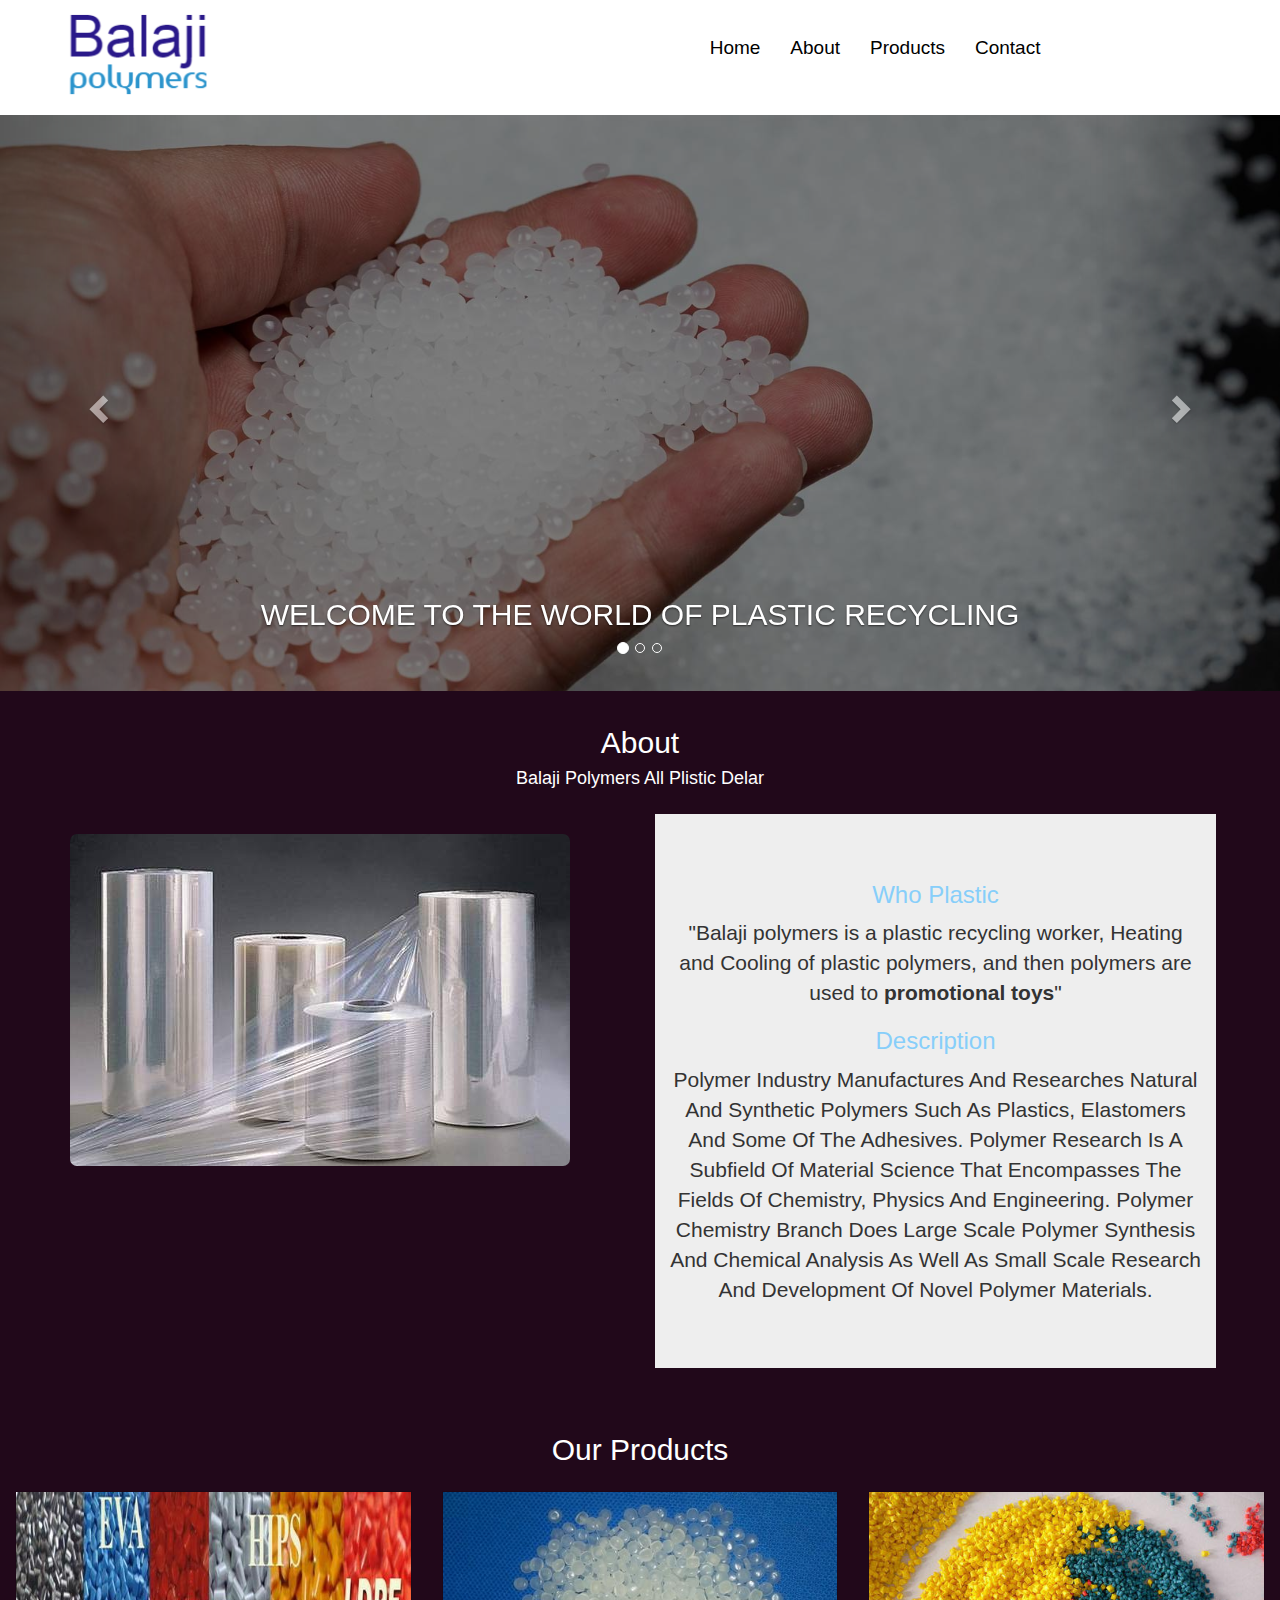
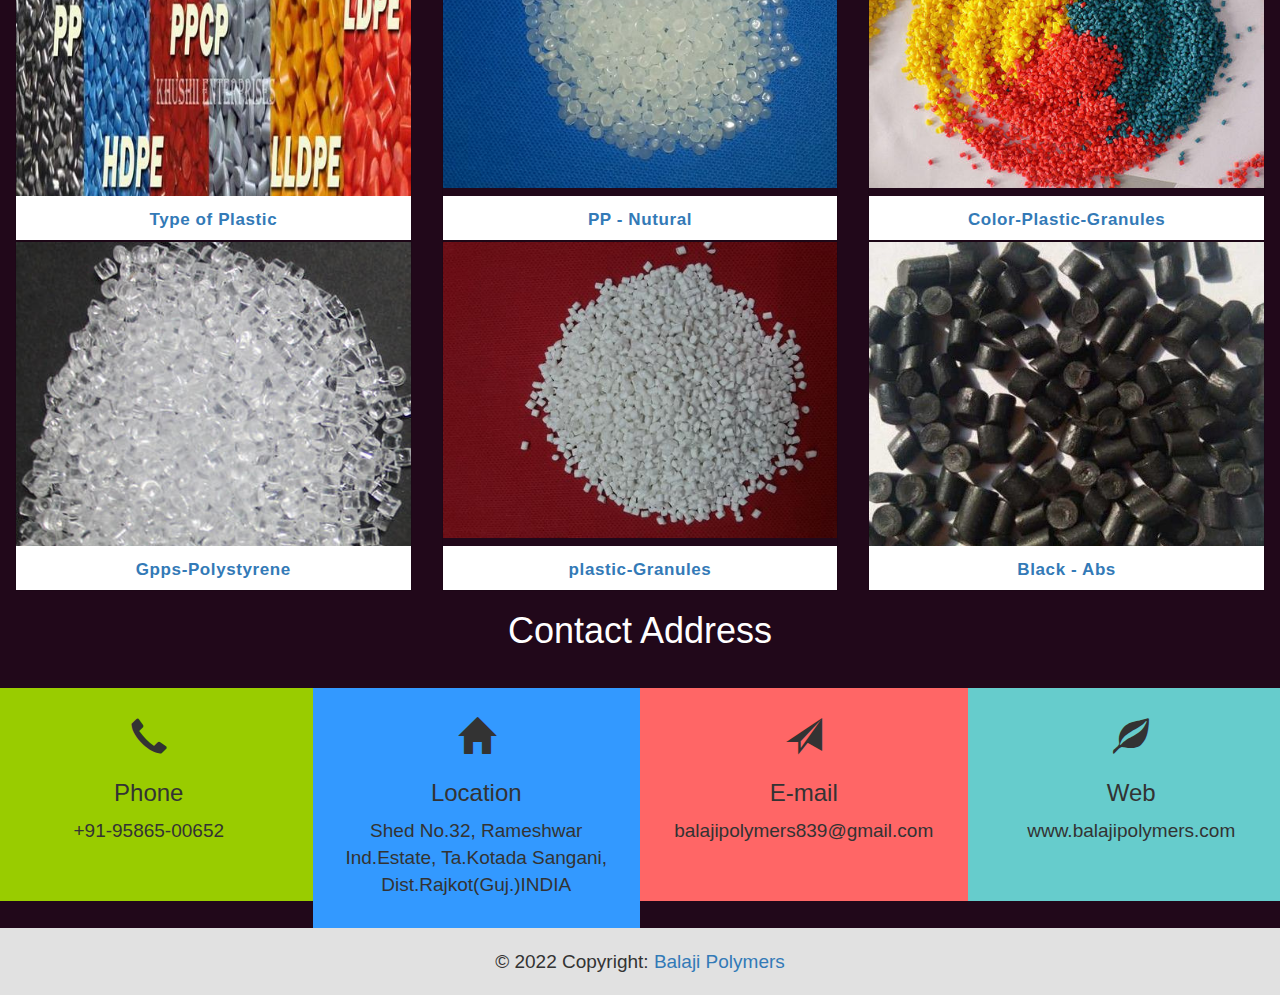
<file: WEB BALAJI/balaji.html>
<!DOCTYPE html>
<html lang="en">
<head>
    <meta charset="UTF-8">
    <meta http-equiv="X-UA-Compatible" content="IE=edge">
    <meta name="viewport" content="width=device-width, initial-scale=1.0">
    <title>Balaji Polymers</title>
    <link rel="stylesheet" href="https://maxcdn.bootstrapcdn.com/bootstrap/3.4.1/css/bootstrap.min.css">
    <script src="https://ajax.googleapis.com/ajax/libs/jquery/3.6.0/jquery.min.js"></script>
    <script src="https://maxcdn.bootstrapcdn.com/bootstrap/3.4.1/js/bootstrap.min.js"></script>
    <link rel="stylesheet" href="css/balaji.css">
    <link rel="javascript" href="js/js.js">
</head>
<body style="font-size: 19px;">
    <div class="container-flued">
        <div class="row">
            <div class="col-lg-12 col-md-12 col-sm-12 col-xs-12 header-hight">
                <div class="col-lg-4 col-md-4 col-sm-6 col-xs-6">
                    <a href="balaji.html">
                        <img src="images/logo-imag.png" alt="logo" class="logo">
                    </a>
                </div>
                <div class="col-lg-8 col-md-8 col-sm-6 col-xs-6" style="z-index: 1;">
                    <nav class="navbar navbar-inverse">
                        <div class="navbar-header">
                            <button type="button" class="navbar-toggle" data-toggle="collapse" data-target="#myNavbar">
                                <span class="icon-bar"></span>
                                <span class="icon-bar"></span>
                                <span class="icon-bar"></span>
                            </button>
                        </div>
                        <div class="collapse navbar-collapse" id="myNavbar">
                            <ul class="nav navbar-nav">
                                <li><a href="balaji.html">Home</a></li>
                                <li><a href="#about">About</a></li>
                                <li><a href="#products">Products</a></li>
                                <li><a href="#contact">Contact</a></li>
                            </ul>
                        </div>
                    </nav>
                </div>
            </div>
            <div class="col-lg-12 col-md-12 col-sm-12 col-xs-12">
                <div id="myCarousel" class="carousel slide" data-ride="carousel" style="background-color: black;">
                    <!-- Indicators -->
                    <ol class="carousel-indicators">
                        <li data-target="#myCarousel" data-slide-to="0" class="active"></li>
                        <li data-target="#myCarousel" data-slide-to="1"></li>
                        <li data-target="#myCarousel" data-slide-to="2"></li>
                    </ol>
                    <!-- Wrapper for slides -->
                    <div class="carousel-inner">
                        <div class="item active">
                            <img src="images/bg-images.jpg" alt="Los Angeles" style="width:100%; opacity: 0.5;">
                            <div class="carousel-caption">
                                <h2 class="headline">WELCOME TO THE WORLD OF PLASTIC RECYCLING</h2>
                            </div>
                        </div>
                        <div class="item">
                            <img src="images/bg-images.jpg" alt="Chicago" style="width:100%; opacity: 0.5;">
                            <div class="carousel-caption">
                                <h2 class="headline">WELCOME TO THE WORLD OF PLASTIC RECYCLING</h2>
                            </div>
                        </div>
                        <div class="item">
                            <img src="images/bg-images.jpg" alt="New york" style="width:100%; opacity: 0.5;">
                            <div class="carousel-caption">
                                <h2 class="headline">WELCOME TO THE WORLD OF PLASTIC RECYCLING</h2>
                            </div>
                        </div>
                    </div>
                    <!-- Left and right controls -->
                    <a class="left carousel-control" href="#myCarousel" data-slide="prev">
                        <span class="glyphicon glyphicon-chevron-left"></span>
                        <span class="sr-only">Previous</span>
                    </a>
                    <a class="right carousel-control" href="#myCarousel" data-slide="next">
                        <span class="glyphicon glyphicon-chevron-right"></span>
                        <span class="sr-only">Next</span>
                    </a>
                </div>
            </div>
            <div id="about" class="col-lg-12 col-md-12 col-sm-12 col-xs-12" style="margin-top: 15px; clear: both;">
                <div class="col-xs-12 col-sm-12 col-md-12 col-lg-12 col-xl-12 text-center" style="margin-bottom: 15px;">
                    <h2 style="color: #fff;">About</h2>
                    <h4 style="text-transform:capitalize; color: #fff;">Balaji Polymers all Plistic Delar</h4>
                </div>
                <div class="col-lg-6 col-md-6 col-sm-12 col-xs-12" style="text-align: center;margin-top: 20px;">
                    <!--img-->
                    <img src="images/three-image.jpg" alt="About Img" style="border-radius: 7px; max-width: 100%;">
                </div>
                <div class="col-lg-6 col-md-6 col-sm-12 col-xs-12" style="padding-right:5%;">
                    <!--text-->
                    <div class="jumbotron">
                        <div class="container">
                            <h3 class="text-center" style="color:lightskyblue;">Who Plastic</h3>
                            <p class="text-center">
                                "Balaji polymers is a plastic recycling worker, Heating and Cooling of plastic polymers,
                                and then polymers are used to <b>promotional toys</b>"
                            </p>
                            <h3 class="text-center" style="color:lightskyblue;">Description</h3>
                            <p class="text-center" style="text-transform:capitalize;">
                                Polymer industry manufactures and researches natural and synthetic polymers such as plastics,
                                elastomers and some of the adhesives. Polymer research is a subfield of material science
                                that encompasses the fields of chemistry, physics and engineering. Polymer chemistry branch
                                does large scale polymer synthesis and chemical analysis as well as small scale research
                                and development of novel polymer materials.
                            </p>
                        </div>
                    </div>
                </div>
            </div>

            <div id="products" class="col-lg-12 col-md-12 col-sm-12 col-xs-12" style="margin-top: 15px; clear: both;">
                <div class="col-xs-12 col-sm-12 col-md-12 col-lg-12 col-xl-12 text-center" style="margin-bottom: 15px;">
                    <h2 style="color: #fff;">Our Products</h2>
                </div>
                <div class="col-lg-4 col-md-4 col-sm-6 col-xs-6">
                    <div class="product-grid">
                        <div class="product-image">
                            <a href="javascript:void(0);">
                                <img class="pic-1" src="images/recycled-plastic-granules-500x500.jpg">
                            </a>
                        </div>
                        <div class="product-content">
                            <div class="price"><a href="javascript:void(0);">Type of Plastic</a></h3></div>
                        </div>
                    </div>
                </div>
                <div class="col-lg-4 col-md-4 col-sm-6 col-xs-6">
                    <div class="product-grid">
                        <div class="product-image">
                            <a href="javascript:void(0);">
                                <img class="pic-1" src="images/pp-natural-500x500.jpg">
                            </a>
                        </div>
                        <div class="product-content">
                            <div class="price"><a href="javascript:void(0);">PP - Nutural</a></h3></div>
                        </div>
                    </div>
                </div>
                <div class="col-lg-4 col-md-4 col-sm-6 col-xs-6">
                    <div class="product-grid">
                        <div class="product-image">
                            <a href="javascript:void(0);">
                                <img class="pic-1" src="images/color-plastic-granules-500x500.jpg">

                            </a>
                        </div>
                        <div class="product-content">
                            <div class="price"><a href="javascript:void(0);">Color-Plastic-Granules</a></h3></div>
                        </div>
                    </div>
                </div>
                <div class="col-lg-4 col-md-4 col-sm-6 col-xs-6">
                    <div class="product-grid">
                        <div class="product-image">
                            <a href="javascript:void(0);">
                                <img class="pic-1" src="images/gpps-polystyrene-granules-500x500.jpg">

                            </a>
                        </div>
                        <div class="product-content">
                            <div class="price"><a href="javascript:void(0);">Gpps-Polystyrene</a></h3></div>
                        </div>
                    </div>
                </div>
                <div class="col-lg-4 col-md-4 col-sm-6 col-xs-6">
                    <div class="product-grid">
                        <div class="product-image">
                            <a href="javascript:void(0);">
                                <img class="pic-1" src="images/plastic-granules-500x500.jpg">
                            </a>
                        </div>
                        <div class="product-content">
                            <div class="price"><a href="javascript:void(0);">plastic-Granules</a></h3></div>
                        </div>
                    </div>
                </div>
                <div class="col-lg-4 col-md-4 col-sm-6 col-xs-6">
                    <div class="product-grid">
                        <div class="product-image">
                            <a href="javascript:void(0);">
                                <img class="pic-1" src="images/ABS-dana.jpg">
                            </a>
                        </div>
                        <div class="product-content">
                            <div class="price"><a href="javascript:void(0);">Black - Abs</a></h3></div>
                        </div>
                    </div>
                </div>
            </div>
            <!-- contect -->
            <div id="contact" class="col-lg-12 col-md-12 col-sm-12 col-xs-12">
                <h1 style="text-align: center; color: #fff;" >Contact Address</h1><br>
                <div class="row text-center">
                    <div class="col-sm-3 col-xs-6 first-box footer-div-height">
                        <h1><span class="glyphicon glyphicon-earphone"></span></h1>
                        <h3>Phone</h3>
                        <p>+91-95865-00652</p>
                        <p>&nbsp;</p>
                    </div>
                    <div class="col-sm-3 col-xs-6 second-box">
                        <h1><span class="glyphicon glyphicon-home"></span></h1>
                        <h3>Location</h3>
                        <address style="text-transform: capitalize;">
                            Shed No.32,
                            Rameshwar Ind.Estate,
                            Ta.Kotada sangani,
                            dist.Rajkot(Guj.)INDIA
                        </address>
                        <!-- <p>.shed No.32,</p><br> -->
                    </div>
                    <div class="col-sm-3 col-xs-6 third-box">
                        <h1><span class="glyphicon glyphicon-send"></span></h1>
                        <h3>E-mail</h3>
                        <p>balajipolymers839@gmail.com</p>
                        <p>&nbsp;</p>
                    </div>
                    <div class="col-sm-3 col-xs-6 fourth-box">
                        <h1><span class="glyphicon glyphicon-leaf"></span></h1>
                        <h3>Web</h3>
                        <p>www.balajipolymers.com</p>
                        <p>&nbsp;</p>
                    </div>
                </div>
            </div>
            <!-- end contect -->
            <!-- footer -->

            <footer class="text-center text-white fixed-bottom" style="background-color: #21081a;">
                <!-- Grid container -->
                <div class="container p-4"></div>
                <!-- Grid container -->
                <!-- Copyright -->
                <div class="text-center p-3" style="background-color: rgba(225, 225, 225, 225); padding: 20px;">
                    © 2022 Copyright:
                    <a class="text-white" href="balaji.html">Balaji Polymers</a>
                </div>
                <!-- Copyright -->
            </footer>
            <!-- end footer -->
        </div>
    </div>
</body>
</html>
</file>
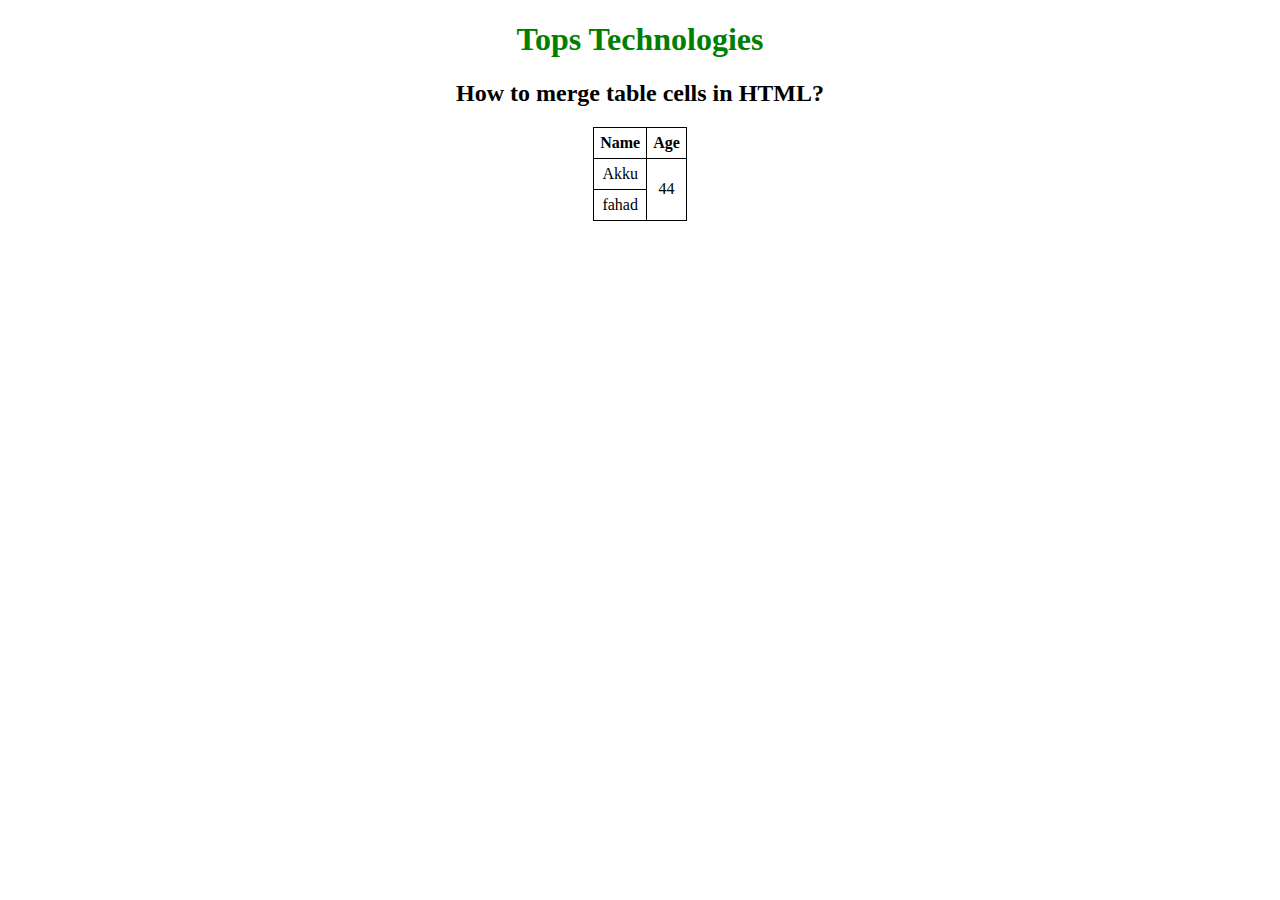
<file: Assignment/Module (HTML)-1/Question10.html>
<!DOCTYPE html>
<html>

<head>
    <style>
        table,
        th,
        td {
            border: 1px solid black;
            border-collapse: collapse;
            padding: 6px;
        }
    </style>
</head>

<body style="text-align:center">

    <h1 style="color:green;">
        Tops Technologies
    </h1>

    <h2>How to merge table cells in HTML?</h2>

    <table align="center">
        <tr>
            <th>Name</th>
            <th>Age</th>
        </tr>
        <tr>
            <td>Akku</td>

            <!-- This cell will take up 
				space on two rows -->
            <td rowspan="2">44</td>
        </tr>
        <tr>
            <td>fahad</td>
        </tr>
    </table>
</body>

</html>
</file>
<file: WEB BALAJI/css/balaji.css>
* {
    margin: 0;
    padding: 0;
}

.header-hight {
    height: 115px;
    background-color: rgb(255, 255, 255);
}

.logo {
    width: 246px;
    padding: 5px;
}

.navbar-inverse {
    background-color: white !important;
    border-color: white !important;
    margin-left: 237px;
}

#myNavbar {
    margin-top: 22px;
}

.navbar-inverse .navbar-nav > li > a {
    color: black;
}

    .navbar-inverse .navbar-nav > li > a:focus, .navbar-inverse .navbar-nav > li > a:hover {
        color: #286090;
        background-color: transparent;
    }

.navbar-inverse .navbar-toggle:focus, .navbar-inverse .navbar-toggle {
    background-color: #333;
}

.navbar-inverse .navbar-toggle {
    border-color: #333;
}

.navbar-inverse {
    background-color: white !important;
    border-color: white !important;
    width: 100%;
}

@media only screen and (max-width: 800px) {
    .navbar-inverse {
        background-color: white !important;
        border-color: white !important;
        margin-left: 0px;
        width: 100%;
    }
}
/* css product */
h3.h3 {
    text-align: center;
    margin: 1em;
    text-transform: capitalize;
    font-size: 1.7em;
}

/********************* shopping Demo-1 **********************/
.product-grid {
    font-family: Raleway,sans-serif;
    text-align: center;
    padding: 0 0 72px;
    border: 1px solid rgba(0,0,0,.1);
    overflow: hidden;
    position: relative;
    z-index: 1;
    max-height: 350px;
    object-fit: contain;
}

@media only screen and (max-width: 500px) {
    .product-grid {
        max-height: 200px;
    }
}

.product-grid .product-image {
    position: relative;
    transition: all .3s ease 0s;
}

    .product-grid .product-image a {
        display: block;
    }

    .product-grid .product-image img {
        width: 100%;
        height: auto;
    }

.product-grid .pic-1 {
    opacity: 1;
    transition: all .3s ease-out 0s;
}

.product-grid:hover .pic-1 {
    opacity: 1;
}

.product-grid .pic-2 {
    opacity: 0;
    position: absolute;
    top: 0;
    left: 0;
    transition: all .3s ease-out 0s;
}

.product-grid:hover .pic-2 {
    opacity: 1;
}

.product-grid .social {
    width: 150px;
    padding: 0;
    margin: 0;
    list-style: none;
    opacity: 0;
    transform: translateY(-50%) translateX(-50%);
    position: absolute;
    top: 60%;
    left: 50%;
    z-index: 1;
    transition: all .3s ease 0s;
}

.product-grid:hover .social {
    opacity: 1;
    top: 50%;
}

.product-grid .social li {
    display: inline-block;
}

    .product-grid .social li a {
        color: #fff;
        background-color: #333;
        font-size: 16px;
        line-height: 40px;
        text-align: center;
        height: 40px;
        width: 40px;
        margin: 0 2px;
        display: block;
        position: relative;
        transition: all .3s ease-in-out;
    }

        .product-grid .social li a:hover {
            color: #fff;
            background-color: #ef5777;
        }

        .product-grid .social li a:after, .product-grid .social li a:before {
            content: attr(data-tip);
            color: #fff;
            background-color: #000;
            font-size: 12px;
            letter-spacing: 1px;
            line-height: 20px;
            padding: 1px 5px;
            white-space: nowrap;
            opacity: 0;
            transform: translateX(-50%);
            position: absolute;
            left: 50%;
            top: -30px;
        }

        .product-grid .social li a:after {
            content: '';
            height: 15px;
            width: 15px;
            border-radius: 0;
            transform: translateX(-50%) rotate(45deg);
            top: -20px;
            z-index: -1;
        }

        .product-grid .social li a:hover:after, .product-grid .social li a:hover:before {
            opacity: 1;
        }

.product-grid .product-discount-label, .product-grid .product-new-label {
    color: #fff;
    background-color: #ef5777;
    font-size: 12px;
    text-transform: uppercase;
    padding: 2px 7px;
    display: block;
    position: absolute;
    top: 10px;
    left: 0;
}

.product-grid .product-discount-label {
    background-color: #333;
    left: auto;
    right: 0;
}

.product-grid .rating {
    color: #FFD200;
    font-size: 12px;
    padding: 12px 0 0;
    margin: 0;
    list-style: none;
    position: relative;
    z-index: -1;
}

    .product-grid .rating li.disable {
        color: rgba(0,0,0,.2);
    }

.product-grid .product-content {
    background-color: #fff;
    text-align: center;
    padding: 12px 0;
    margin: 0 auto;
    position: absolute;
    left: 0;
    right: 0;
    bottom: -27px;
    z-index: 1;
    transition: all .3s;
    margin-bottom: 15px;
}

.product-grid:hover .product-content {
    bottom: 0;
}

.product-grid .title {
    font-size: 13px;
    font-weight: 400;
    letter-spacing: .5px;
    text-transform: capitalize;
    margin: 0 0 10px;
    transition: all .3s ease 0s;
}

    .product-grid .title a {
        color: #828282;
    }

        .product-grid .title a:hover, .product-grid:hover .title a {
            color: #ef5777;
        }

.product-grid .price {
    color: #333;
    font-size: 17px;
    font-family: Montserrat,sans-serif;
    font-weight: 700;
    letter-spacing: .6px;
    margin-bottom: 8px;
    text-align: center;
    transition: all .3s;
}

    .product-grid .price span {
        color: #999;
        font-size: 13px;
        font-weight: 400;
        text-decoration: line-through;
        margin-left: 3px;
        display: inline-block;
    }

.product-grid .add-to-cart {
    color: #000;
    font-size: 13px;
    font-weight: 600;
}

@media only screen and (max-width:990px) {
    .product-grid {
        margin-bottom: 30px;
    }
}

/********************* Shopping Demo-2 **********************/
.demo {
    padding: 45px 0;
}

.product-grid2 {
    font-family: 'Open Sans',sans-serif;
    position: relative;
}

    .product-grid2 .product-image2 {
        overflow: hidden;
        position: relative;
    }

        .product-grid2 .product-image2 a {
            display: block;
        }

        .product-grid2 .product-image2 img {
            width: 100%;
            height: auto;
        }

.product-image2 .pic-1 {
    opacity: 1;
    transition: all .5s;
}

.product-grid2:hover .product-image2 .pic-1 {
    opacity: 0;
}

.product-image2 .pic-2 {
    width: 100%;
    height: 100%;
    opacity: 0;
    position: absolute;
    top: 0;
    left: 0;
    transition: all .5s;
}

.product-grid2:hover .product-image2 .pic-2 {
    opacity: 1;
}

.product-grid2 .social {
    padding: 0;
    margin: 0;
    position: absolute;
    bottom: 50px;
    right: 25px;
    z-index: 1;
}

    .product-grid2 .social li {
        margin: 0 0 10px;
        display: block;
        transform: translateX(100px);
        transition: all .5s;
    }

.product-grid2:hover .social li {
    transform: translateX(0);
}

    .product-grid2:hover .social li:nth-child(2) {
        transition-delay: .15s;
    }

    .product-grid2:hover .social li:nth-child(3) {
        transition-delay: .25s;
    }

.product-grid2 .social li a {
    color: #505050;
    background-color: #fff;
    font-size: 17px;
    line-height: 45px;
    text-align: center;
    height: 45px;
    width: 45px;
    border-radius: 50%;
    display: block;
    transition: all .3s ease 0s;
}

    .product-grid2 .social li a:hover {
        color: #fff;
        background-color: #3498db;
        box-shadow: 0 0 10px rgba(0,0,0,.5);
    }

    .product-grid2 .social li a:after, .product-grid2 .social li a:before {
        content: attr(data-tip);
        color: #fff;
        background-color: #000;
        font-size: 12px;
        line-height: 22px;
        border-radius: 3px;
        padding: 0 5px;
        white-space: nowrap;
        opacity: 0;
        transform: translateX(-50%);
        position: absolute;
        left: 50%;
        top: -30px;
    }

    .product-grid2 .social li a:after {
        content: '';
        height: 15px;
        width: 15px;
        border-radius: 0;
        transform: translateX(-50%) rotate(45deg);
        top: -22px;
        z-index: -1;
    }

    .product-grid2 .social li a:hover:after, .product-grid2 .social li a:hover:before {
        opacity: 1;
    }

.product-grid2 .add-to-cart {
    color: #fff;
    background-color: #404040;
    font-size: 15px;
    text-align: center;
    width: 100%;
    padding: 10px 0;
    display: block;
    position: absolute;
    left: 0;
    bottom: -100%;
    transition: all .3s;
}

    .product-grid2 .add-to-cart:hover {
        background-color: #3498db;
        text-decoration: none;
    }

.product-grid2:hover .add-to-cart {
    bottom: 0;
}

.product-grid2 .product-new-label {
    background-color: #3498db;
    color: #fff;
    font-size: 17px;
    padding: 5px 10px;
    position: absolute;
    right: 0;
    top: 0;
    transition: all .3s;
}

.product-grid2:hover .product-new-label {
    opacity: 0;
}

.product-grid2 .product-content {
    padding: 20px 10px;
    text-align: center;
}

.product-grid2 .title {
    font-size: 17px;
    margin: 0 0 7px;
}

    .product-grid2 .title a {
        color: #303030;
    }

        .product-grid2 .title a:hover {
            color: #3498db;
        }

.product-grid2 .price {
    color: #303030;
    font-size: 15px;
}

@media screen and (max-width:990px) {
    .product-grid2 {
        margin-bottom: 30px;
    }
}

/********************* Shopping Demo-3 **********************/
.product-grid3 {
    font-family: Roboto,sans-serif;
    text-align: center;
    position: relative;
    z-index: 1;
}

    .product-grid3:before {
        content: "";
        height: 81%;
        width: 100%;
        background: #fff;
        border: 1px solid rgba(0,0,0,.1);
        opacity: 0;
        position: absolute;
        top: 0;
        left: 0;
        z-index: -1;
        transition: all .5s ease 0s;
    }

    .product-grid3:hover:before {
        opacity: 1;
        height: 100%;
    }

    .product-grid3 .product-image3 {
        position: relative;
    }

        .product-grid3 .product-image3 a {
            display: block;
        }

        .product-grid3 .product-image3 img {
            width: 100%;
            height: auto;
        }

    .product-grid3 .pic-1 {
        opacity: 1;
        transition: all .5s ease-out 0s;
    }

    .product-grid3:hover .pic-1 {
        opacity: 0;
    }

    .product-grid3 .pic-2 {
        position: absolute;
        top: 0;
        left: 0;
        opacity: 0;
        transition: all .5s ease-out 0s;
    }

    .product-grid3:hover .pic-2 {
        opacity: 1;
    }

    .product-grid3 .social {
        width: 120px;
        padding: 0;
        margin: 0 auto;
        list-style: none;
        opacity: 0;
        position: absolute;
        right: 0;
        left: 0;
        bottom: -23px;
        transform: scale(0);
        transition: all .3s ease 0s;
    }

    .product-grid3:hover .social {
        opacity: 1;
        transform: scale(1);
    }

    .product-grid3:hover .product-discount-label, .product-grid3:hover .product-new-label, .product-grid3:hover .title {
        opacity: 0;
    }

    .product-grid3 .social li {
        display: inline-block;
    }

        .product-grid3 .social li a {
            color: #e67e22;
            background: #fff;
            font-size: 18px;
            line-height: 50px;
            width: 50px;
            height: 50px;
            border: 1px solid rgba(0,0,0,.1);
            border-radius: 50%;
            margin: 0 2px;
            display: block;
            transition: all .3s ease 0s;
        }

            .product-grid3 .social li a:hover {
                background: #e67e22;
                color: #fff;
            }

    .product-grid3 .product-discount-label, .product-grid3 .product-new-label {
        background-color: #e67e22;
        color: #fff;
        font-size: 17px;
        padding: 2px 10px;
        position: absolute;
        right: 10px;
        top: 10px;
        transition: all .3s;
    }

    .product-grid3 .product-content {
        z-index: -1;
        padding: 15px;
        text-align: left;
    }

    .product-grid3 .title {
        font-size: 14px;
        text-transform: capitalize;
        margin: 0 0 7px;
        transition: all .3s ease 0s;
    }

        .product-grid3 .title a {
            color: #414141;
        }

    .product-grid3 .price {
        color: #000;
        font-size: 16px;
        letter-spacing: 1px;
        font-weight: 600;
        margin-right: 2px;
        display: inline-block;
    }

        .product-grid3 .price span {
            color: #909090;
            font-size: 14px;
            font-weight: 500;
            letter-spacing: 0;
            text-decoration: line-through;
            text-align: left;
            display: inline-block;
            margin-top: -2px;
        }

    .product-grid3 .rating {
        padding: 0;
        margin: -22px 0 0;
        list-style: none;
        text-align: right;
        display: block;
    }

        .product-grid3 .rating li {
            color: #ffd200;
            font-size: 13px;
            display: inline-block;
        }

            .product-grid3 .rating li.disable {
                color: #dcdcdc;
            }

@media only screen and (max-width:1200px) {
    .product-grid3 .rating {
        margin: 0;
    }
}

@media only screen and (max-width:990px) {
    .product-grid3 {
        margin-bottom: 30px;
    }

        .product-grid3 .rating {
            margin: -22px 0 0;
        }
}

@media only screen and (max-width:359px) {
    .product-grid3 .rating {
        margin: 0;
    }
}

/********************* Shopping Demo-4 **********************/
.product-grid4, .product-grid4 .product-image4 {
    position: relative;
}

.product-grid4 {
    font-family: Poppins,sans-serif;
    text-align: center;
    border-radius: 5px;
    overflow: hidden;
    z-index: 1;
    transition: all .3s ease 0s;
}

    .product-grid4:hover {
        box-shadow: 0 0 10px rgba(0,0,0,.2);
    }

    .product-grid4 .product-image4 a {
        display: block;
    }

    .product-grid4 .product-image4 img {
        width: 100%;
        height: auto;
    }

    .product-grid4 .pic-1 {
        opacity: 1;
        transition: all .5s ease-out 0s;
    }

    .product-grid4:hover .pic-1 {
        opacity: 0;
    }

    .product-grid4 .pic-2 {
        position: absolute;
        top: 0;
        left: 0;
        opacity: 0;
        transition: all .5s ease-out 0s;
    }

    .product-grid4:hover .pic-2 {
        opacity: 1;
    }

    .product-grid4 .social {
        width: 180px;
        padding: 0;
        margin: 0 auto;
        list-style: none;
        position: absolute;
        right: 0;
        left: 0;
        top: 50%;
        transform: translateY(-50%);
        transition: all .3s ease 0s;
    }

        .product-grid4 .social li {
            display: inline-block;
            opacity: 0;
            transition: all .7s;
        }

            .product-grid4 .social li:nth-child(1) {
                transition-delay: .15s;
            }

            .product-grid4 .social li:nth-child(2) {
                transition-delay: .3s;
            }

            .product-grid4 .social li:nth-child(3) {
                transition-delay: .45s;
            }

    .product-grid4:hover .social li {
        opacity: 1;
    }

    .product-grid4 .social li a {
        color: #222;
        background: #fff;
        font-size: 17px;
        line-height: 36px;
        width: 40px;
        height: 36px;
        border-radius: 2px;
        margin: 0 5px;
        display: block;
        transition: all .3s ease 0s;
    }

        .product-grid4 .social li a:hover {
            color: #fff;
            background: #16a085;
        }

        .product-grid4 .social li a:after, .product-grid4 .social li a:before {
            content: attr(data-tip);
            color: #fff;
            background-color: #000;
            font-size: 12px;
            line-height: 20px;
            border-radius: 3px;
            padding: 0 5px;
            white-space: nowrap;
            opacity: 0;
            transform: translateX(-50%);
            position: absolute;
            left: 50%;
            top: -30px;
        }

        .product-grid4 .social li a:after {
            content: '';
            height: 15px;
            width: 15px;
            border-radius: 0;
            transform: translateX(-50%) rotate(45deg);
            top: -22px;
            z-index: -1;
        }

        .product-grid4 .social li a:hover:after, .product-grid4 .social li a:hover:before {
            opacity: 1;
        }

    .product-grid4 .product-discount-label, .product-grid4 .product-new-label {
        color: #fff;
        background-color: #16a085;
        font-size: 13px;
        font-weight: 800;
        text-transform: uppercase;
        line-height: 45px;
        height: 45px;
        width: 45px;
        border-radius: 50%;
        position: absolute;
        left: 10px;
        top: 15px;
        transition: all .3s;
    }

    .product-grid4 .product-discount-label {
        left: auto;
        right: 10px;
        background-color: #d7292a;
    }

    .product-grid4:hover .product-new-label {
        opacity: 0;
    }

    .product-grid4 .product-content {
        padding: 25px;
    }

    .product-grid4 .title {
        font-size: 15px;
        font-weight: 400;
        text-transform: capitalize;
        margin: 0 0 7px;
        transition: all .3s ease 0s;
    }

        .product-grid4 .title a {
            color: #222;
        }

            .product-grid4 .title a:hover {
                color: #16a085;
            }

    .product-grid4 .price {
        color: #16a085;
        font-size: 17px;
        font-weight: 700;
        margin: 0 2px 15px 0;
        display: block;
    }

        .product-grid4 .price span {
            color: #909090;
            font-size: 13px;
            font-weight: 400;
            letter-spacing: 0;
            text-decoration: line-through;
            text-align: left;
            vertical-align: middle;
            display: inline-block;
        }

    .product-grid4 .add-to-cart {
        border: 1px solid #e5e5e5;
        display: inline-block;
        padding: 10px 20px;
        color: #888;
        font-weight: 600;
        font-size: 14px;
        border-radius: 4px;
        transition: all .3s;
    }

    .product-grid4:hover .add-to-cart {
        border: 1px solid transparent;
        background: #16a085;
        color: #fff;
    }

    .product-grid4 .add-to-cart:hover {
        background-color: #505050;
        box-shadow: 0 0 10px rgba(0,0,0,.5);
    }

@media only screen and (max-width:990px) {
    .product-grid4 {
        margin-bottom: 30px;
    }
}

/********************* Shopping Demo-5 **********************/
.product-image5 .pic-1, .product-image5 .pic-2 {
    backface-visibility: hidden;
    transition: all .5s ease 0s;
}

.product-grid5 {
    font-family: Poppins,sans-serif;
    position: relative;
}

    .product-grid5 .product-image5 {
        overflow: hidden;
        position: relative;
    }

        .product-grid5 .product-image5 a {
            display: block;
        }

        .product-grid5 .product-image5 img {
            width: 100%;
            height: auto;
        }

.product-image5 .pic-1 {
    opacity: 1;
}

.product-grid5:hover .product-image5 .pic-1 {
    opacity: 0;
}

.product-image5 .pic-2 {
    width: 100%;
    height: 100%;
    opacity: 0;
    position: absolute;
    top: 0;
    left: 0;
}

.product-grid5:hover .product-image5 .pic-2 {
    opacity: 1;
}

.product-grid5 .social {
    padding: 0;
    margin: 0;
    position: absolute;
    top: 10px;
    right: 10px;
}

    .product-grid5 .social li {
        display: block;
        margin: 0 0 10px;
        transition: all .5s;
    }

        .product-grid5 .social li:nth-child(2) {
            opacity: 0;
            transform: translateY(-50px);
        }

.product-grid5:hover .social li:nth-child(2) {
    opacity: 1;
    transform: translateY(0);
}

.product-grid5 .social li:nth-child(3) {
    opacity: 0;
    transform: translateY(-50px);
}

.product-grid5:hover .social li:nth-child(3) {
    opacity: 1;
    transform: translateY(0);
    transition-delay: .2s;
}

.product-grid5 .social li a {
    color: #888;
    background: #fff;
    font-size: 14px;
    text-align: center;
    line-height: 40px;
    height: 40px;
    width: 40px;
    border-radius: 50%;
    display: block;
    transition: .5s ease 0s;
}

    .product-grid5 .social li a:hover {
        color: #fff;
        background: #1e3799;
    }

.product-grid5 .select-options {
    color: #777;
    background-color: #fff;
    font-size: 13px;
    font-weight: 400;
    text-align: center;
    text-transform: uppercase;
    padding: 15px 5px;
    margin: 0 auto;
    opacity: 0;
    display: block;
    position: absolute;
    width: 92%;
    left: 0;
    bottom: -100px;
    right: 0;
    transition: .5s ease 0s;
}

    .product-grid5 .select-options:hover {
        color: #fff;
        background-color: #1e3799;
        text-decoration: none;
    }

.product-grid5:hover .select-options {
    opacity: 1;
    bottom: 10px;
}

.product-grid5 .product-content {
    padding: 20px 10px;
}

.product-grid5 .title {
    font-size: 15px;
    font-weight: 600;
    text-transform: capitalize;
    margin: 0 0 10px;
    transition: all .3s ease 0s;
}

    .product-grid5 .title a {
        color: #222;
    }

        .product-grid5 .title a:hover {
            color: #1e3799;
        }

.product-grid5 .price {
    color: #222;
    font-size: 13px;
    font-weight: 500;
    letter-spacing: 1px;
}

@media only screen and (max-width:990px) {
    .product-grid5 {
        margin-bottom: 30px;
    }
}

/********************* Shopping Demo-6 **********************/
.product-grid6, .product-grid6 .product-image6 {
    overflow: hidden;
}

.product-grid6 {
    font-family: 'Open Sans',sans-serif;
    text-align: center;
    position: relative;
    transition: all .5s ease 0s;
}

    .product-grid6:hover {
        box-shadow: 0 0 10px rgba(0,0,0,.3);
    }

    .product-grid6 .product-image6 a {
        display: block;
    }

    .product-grid6 .product-image6 img {
        width: 100%;
        height: auto;
        transition: all .5s ease 0s;
    }

    .product-grid6:hover .product-image6 img {
        transform: scale(1.1);
    }

    .product-grid6 .product-content {
        padding: 12px 12px 15px;
        transition: all .5s ease 0s;
    }

    .product-grid6:hover .product-content {
        opacity: 0;
    }

    .product-grid6 .title {
        font-size: 20px;
        font-weight: 600;
        text-transform: capitalize;
        margin: 0 0 10px;
        transition: all .3s ease 0s;
    }

        .product-grid6 .title a {
            color: #000;
        }

            .product-grid6 .title a:hover {
                color: #2e86de;
            }

    .product-grid6 .price {
        font-size: 18px;
        font-weight: 600;
        color: #2e86de;
    }

        .product-grid6 .price span {
            color: #999;
            font-size: 15px;
            font-weight: 400;
            text-decoration: line-through;
            margin-left: 7px;
            display: inline-block;
        }

    .product-grid6 .social {
        background-color: #fff;
        width: 100%;
        padding: 0;
        margin: 0;
        list-style: none;
        opacity: 0;
        transform: translateX(-50%);
        position: absolute;
        bottom: -50%;
        left: 50%;
        z-index: 1;
        transition: all .5s ease 0s;
    }

    .product-grid6:hover .social {
        opacity: 1;
        bottom: 20px;
    }

    .product-grid6 .social li {
        display: inline-block;
    }

        .product-grid6 .social li a {
            color: #909090;
            font-size: 16px;
            line-height: 45px;
            text-align: center;
            height: 45px;
            width: 45px;
            margin: 0 7px;
            border: 1px solid #909090;
            border-radius: 50px;
            display: block;
            position: relative;
            transition: all .3s ease-in-out;
        }

            .product-grid6 .social li a:hover {
                color: #fff;
                background-color: #2e86de;
                width: 80px;
            }

            .product-grid6 .social li a:after, .product-grid6 .social li a:before {
                content: attr(data-tip);
                color: #fff;
                background-color: #2e86de;
                font-size: 12px;
                letter-spacing: 1px;
                line-height: 20px;
                padding: 1px 5px;
                border-radius: 5px;
                white-space: nowrap;
                opacity: 0;
                transform: translateX(-50%);
                position: absolute;
                left: 50%;
                top: -30px;
            }

            .product-grid6 .social li a:after {
                content: '';
                height: 15px;
                width: 15px;
                border-radius: 0;
                transform: translateX(-50%) rotate(45deg);
                top: -20px;
                z-index: -1;
            }

            .product-grid6 .social li a:hover:after, .product-grid6 .social li a:hover:before {
                opacity: 1;
            }

@media only screen and (max-width:990px) {
    .product-grid6 {
        margin-bottom: 30px;
    }
}

/********************* Shopping Demo-7 **********************/
.product-grid7 {
    font-family: 'Roboto Slab',serif;
    position: relative;
    z-index: 1;
}

    .product-grid7 .product-image7 {
        border: 1px solid rgba(0,0,0,.1);
        overflow: hidden;
        perspective: 1500px;
        position: relative;
        transition: all .3s ease 0s;
    }

        .product-grid7 .product-image7 a {
            display: block;
        }

        .product-grid7 .product-image7 img {
            width: 100%;
            height: auto;
        }

    .product-grid7 .pic-1 {
        opacity: 1;
        transition: all .5s ease-out 0s;
    }

    .product-grid7 .pic-2 {
        opacity: 0;
        transform: rotateY(-90deg);
        position: absolute;
        top: 0;
        left: 0;
        transition: all .5s ease-out 0s;
    }

    .product-grid7:hover .pic-2 {
        opacity: 1;
        transform: rotateY(0);
    }

    .product-grid7 .social {
        padding: 0;
        margin: 0;
        list-style: none;
        position: absolute;
        bottom: 3px;
        left: -20%;
        z-index: 1;
        transition: all .5s ease 0s;
    }

    .product-grid7:hover .social {
        left: 17px;
    }

    .product-grid7 .social li a {
        color: #fff;
        background-color: #333;
        font-size: 16px;
        line-height: 40px;
        text-align: center;
        height: 40px;
        width: 40px;
        margin: 15px 0;
        border-radius: 50%;
        display: block;
        transition: all .5s ease-in-out;
    }

        .product-grid7 .social li a:hover {
            color: #fff;
            background-color: #78e08f;
        }

    .product-grid7 .product-new-label {
        color: #fff;
        background-color: #333;
        padding: 5px 10px;
        border-radius: 5px;
        display: block;
        position: absolute;
        top: 10px;
        left: 10px;
    }

    .product-grid7 .product-content {
        text-align: center;
        padding: 20px 0 0;
    }

    .product-grid7 .title {
        font-size: 15px;
        font-weight: 600;
        text-transform: capitalize;
        margin: 0 0 10px;
        transition: all .3s ease 0s;
    }

        .product-grid7 .title a {
            color: #333;
        }

            .product-grid7 .title a:hover {
                color: #78e08f;
            }

    .product-grid7 .rating {
        color: #78e08f;
        font-size: 12px;
        padding: 0;
        margin: 0 0 10px;
        list-style: none;
    }

    .product-grid7 .price {
        color: #333;
        font-size: 20px;
        font-family: Lora,serif;
        font-weight: 700;
        margin-bottom: 8px;
        text-align: center;
        transition: all .3s;
    }

        .product-grid7 .price span {
            color: #999;
            font-size: 14px;
            font-weight: 700;
            text-decoration: line-through;
            margin-left: 7px;
            display: inline-block;
        }

@media only screen and (max-width:990px) {
    .product-grid7 {
        margin-bottom: 30px;
    }
}

/********************* Shopping Demo-8 **********************/
.product-grid8 {
    font-family: Poppins,sans-serif;
    position: relative;
    z-index: 1;
}

    .product-grid8 .product-image8 {
        border: 1px solid #e4e9ef;
        position: relative;
        transition: all .3s ease 0s;
    }

    .product-grid8:hover .product-image8 {
        box-shadow: 0 0 10px rgba(0,0,0,.15);
    }

    .product-grid8 .product-image8 a {
        display: block;
    }

    .product-grid8 .product-image8 img {
        width: 100%;
        height: auto;
    }

    .product-grid8 .pic-1 {
        opacity: 1;
        transition: all .5s ease-out 0s;
    }

    .product-grid8:hover .pic-1 {
        opacity: 0;
    }

    .product-grid8 .pic-2 {
        opacity: 0;
        position: absolute;
        top: 0;
        left: 0;
        transition: all .5s ease-out 0s;
    }

    .product-grid8:hover .pic-2 {
        opacity: 1;
    }

    .product-grid8 .social {
        padding: 0;
        margin: 0;
        list-style: none;
        position: absolute;
        bottom: 13px;
        right: 13px;
        z-index: 1;
    }

        .product-grid8 .social li {
            opacity: 0;
            transform: translateY(3px);
            transition: all .5s ease 0s;
        }

    .product-grid8:hover .social li {
        margin: 0 0 10px;
        opacity: 1;
        transform: translateY(0);
    }

        .product-grid8:hover .social li:nth-child(1) {
            transition-delay: .1s;
        }

        .product-grid8:hover .social li:nth-child(2) {
            transition-delay: .2s;
        }

        .product-grid8:hover .social li:nth-child(3) {
            transition-delay: .4s;
        }

    .product-grid8 .social li a {
        color: grey;
        font-size: 17px;
        line-height: 40px;
        text-align: center;
        height: 40px;
        width: 40px;
        border: 1px solid grey;
        display: block;
        transition: all .5s ease-in-out;
    }

        .product-grid8 .social li a:hover {
            color: #000;
            border-color: #000;
        }

    .product-grid8 .product-discount-label {
        display: block;
        padding: 4px 15px 4px 30px;
        color: #fff;
        background-color: #0081c2;
        position: absolute;
        top: 10px;
        right: 0;
        -webkit-clip-path: polygon(34% 0,100% 0,100% 100%,0 100%);
        clip-path: polygon(34% 0,100% 0,100% 100%,0 100%);
    }

    .product-grid8 .product-content {
        padding: 20px 0 0;
    }

    .product-grid8 .price {
        color: #000;
        font-size: 19px;
        font-weight: 400;
        margin-bottom: 8px;
        text-align: left;
        transition: all .3s;
    }

        .product-grid8 .price span {
            color: #999;
            font-size: 14px;
            font-weight: 500;
            text-decoration: line-through;
            margin-left: 7px;
            display: inline-block;
        }

    .product-grid8 .product-shipping {
        color: rgba(0,0,0,.5);
        font-size: 15px;
        padding-left: 35px;
        margin: 0 0 15px;
        display: block;
        position: relative;
    }

        .product-grid8 .product-shipping:before {
            content: '';
            height: 1px;
            width: 25px;
            background-color: rgba(0,0,0,.5);
            transform: translateY(-50%);
            position: absolute;
            top: 50%;
            left: 0;
        }

    .product-grid8 .title {
        font-size: 16px;
        font-weight: 400;
        text-transform: capitalize;
        margin: 0 0 30px;
        transition: all .3s ease 0s;
    }

        .product-grid8 .title a {
            color: #000;
        }

            .product-grid8 .title a:hover {
                color: #0081c2;
            }

    .product-grid8 .all-deals {
        display: block;
        color: #fff;
        background-color: #2e353b;
        font-size: 15px;
        letter-spacing: 1px;
        text-align: center;
        text-transform: uppercase;
        padding: 22px 5px;
        transition: all .5s ease 0s;
    }

        .product-grid8 .all-deals .icon {
            margin-left: 7px;
        }

        .product-grid8 .all-deals:hover {
            background-color: #0081c2;
        }

@media only screen and (max-width:990px) {
    .product-grid8 {
        margin-bottom: 30px;
    }
}

/********************* Shopping Demo-9 **********************/
.product-grid9, .product-grid9 .product-image9 {
    position: relative;
}

.product-grid9 {
    font-family: Poppins,sans-serif;
    z-index: 1;
}

    .product-grid9 .product-image9 a {
        display: block;
    }

    .product-grid9 .product-image9 img {
        width: 100%;
        height: auto;
    }

    .product-grid9 .pic-1 {
        opacity: 1;
        transition: all .5s ease-out 0s;
    }

    .product-grid9:hover .pic-1 {
        opacity: 0;
    }

    .product-grid9 .pic-2 {
        position: absolute;
        top: 0;
        left: 0;
        opacity: 0;
        transition: all .5s ease-out 0s;
    }

    .product-grid9:hover .pic-2 {
        opacity: 1;
    }

    .product-grid9 .product-full-view {
        color: #505050;
        background-color: #fff;
        font-size: 16px;
        height: 45px;
        width: 45px;
        padding: 18px;
        border-radius: 100px 0 0;
        display: block;
        opacity: 0;
        position: absolute;
        right: 0;
        bottom: 0;
        transition: all .3s ease 0s;
    }

        .product-grid9 .product-full-view:hover {
            color: #c0392b;
        }

    .product-grid9:hover .product-full-view {
        opacity: 1;
    }

    .product-grid9 .product-content {
        padding: 12px 12px 0;
        overflow: hidden;
        position: relative;
    }

.product-content .rating {
    padding: 0;
    margin: 0 0 7px;
    list-style: none;
}

.product-grid9 .rating li {
    font-size: 12px;
    color: #ffd200;
    transition: all .3s ease 0s;
}

    .product-grid9 .rating li.disable {
        color: rgba(0,0,0,.2);
    }

.product-grid9 .title {
    font-size: 16px;
    font-weight: 400;
    text-transform: capitalize;
    margin: 0 0 3px;
    transition: all .3s ease 0s;
}

    .product-grid9 .title a {
        color: rgba(0,0,0,.5);
    }

        .product-grid9 .title a:hover {
            color: #c0392b;
        }

.product-grid9 .price {
    color: #000;
    font-size: 17px;
    margin: 0;
    display: block;
    transition: all .5s ease 0s;
}

.product-grid9:hover .price {
    opacity: 0;
}

.product-grid9 .add-to-cart {
    display: block;
    color: #c0392b;
    font-weight: 600;
    font-size: 14px;
    opacity: 0;
    position: absolute;
    left: 10px;
    bottom: -20px;
    transition: all .5s ease 0s;
}

.product-grid9:hover .add-to-cart {
    opacity: 1;
    bottom: 0;
}

@media only screen and (max-width:990px) {
    .product-grid9 {
        margin-bottom: 30px;
    }
}

@media only screen and (max-width:500px) {
    .footer-div-height {
        min-height: 267px;
    }
}

/* end product css */

/* contact */
.first-box {
    padding: 10px;
    background: #9C0;
}

.second-box {
    padding: 10px;
    background: #39F;
}

.third-box {
    padding: 10px;
    background: #F66;
}

.fourth-box {
    padding: 10px;
    background: #6CC;
}
/* end contact */
</file>
